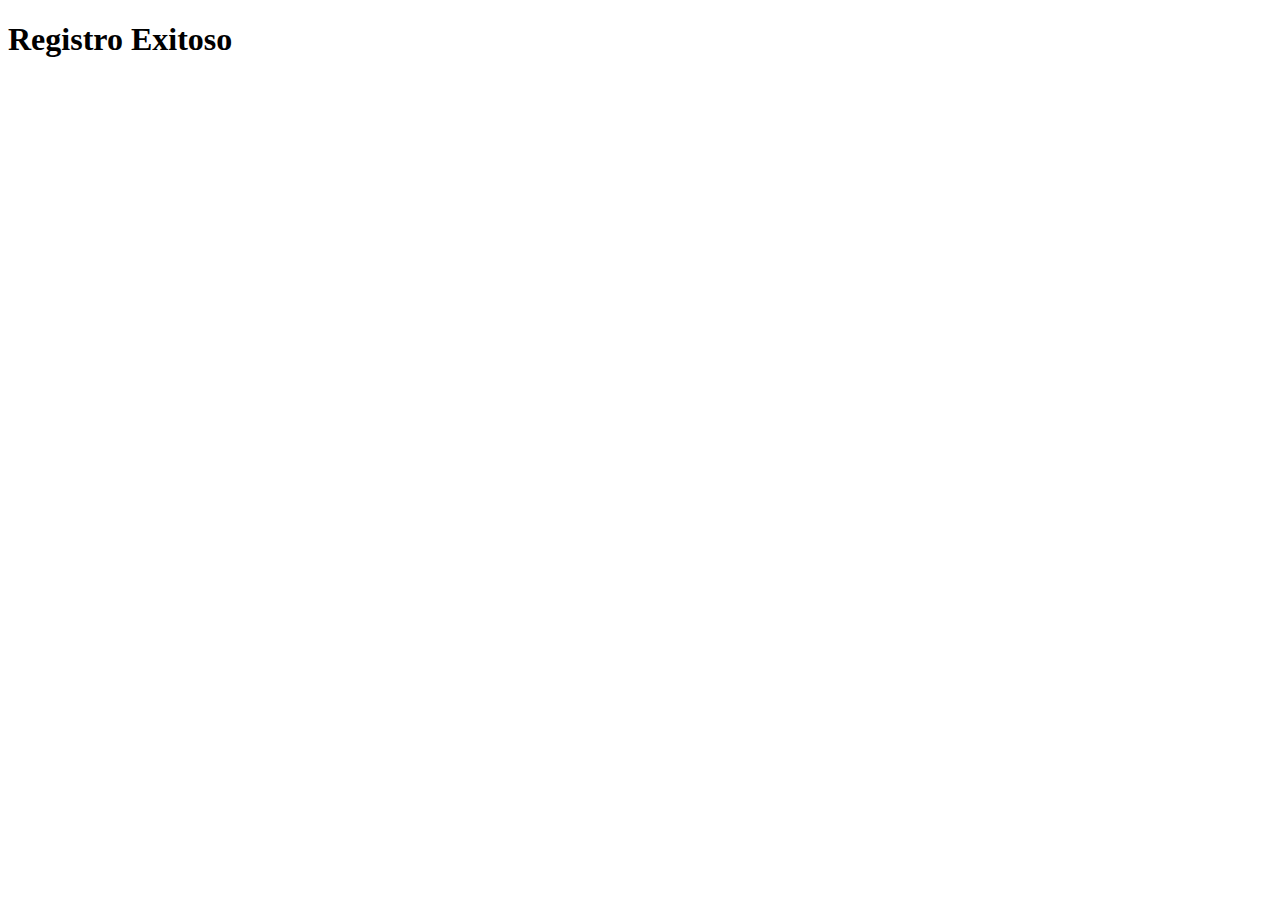
<file: templates/templatesApp/registro_exitoso.html>
<!DOCTYPE html>
<html lang="en">
<head>
    <meta charset="UTF-8">
    <meta name="viewport" content="width=device-width, initial-scale=1.0">
    <title>Document</title>
</head>
<body>
    <h1>Registro Exitoso</h1>
</body>
</html>
</file>
